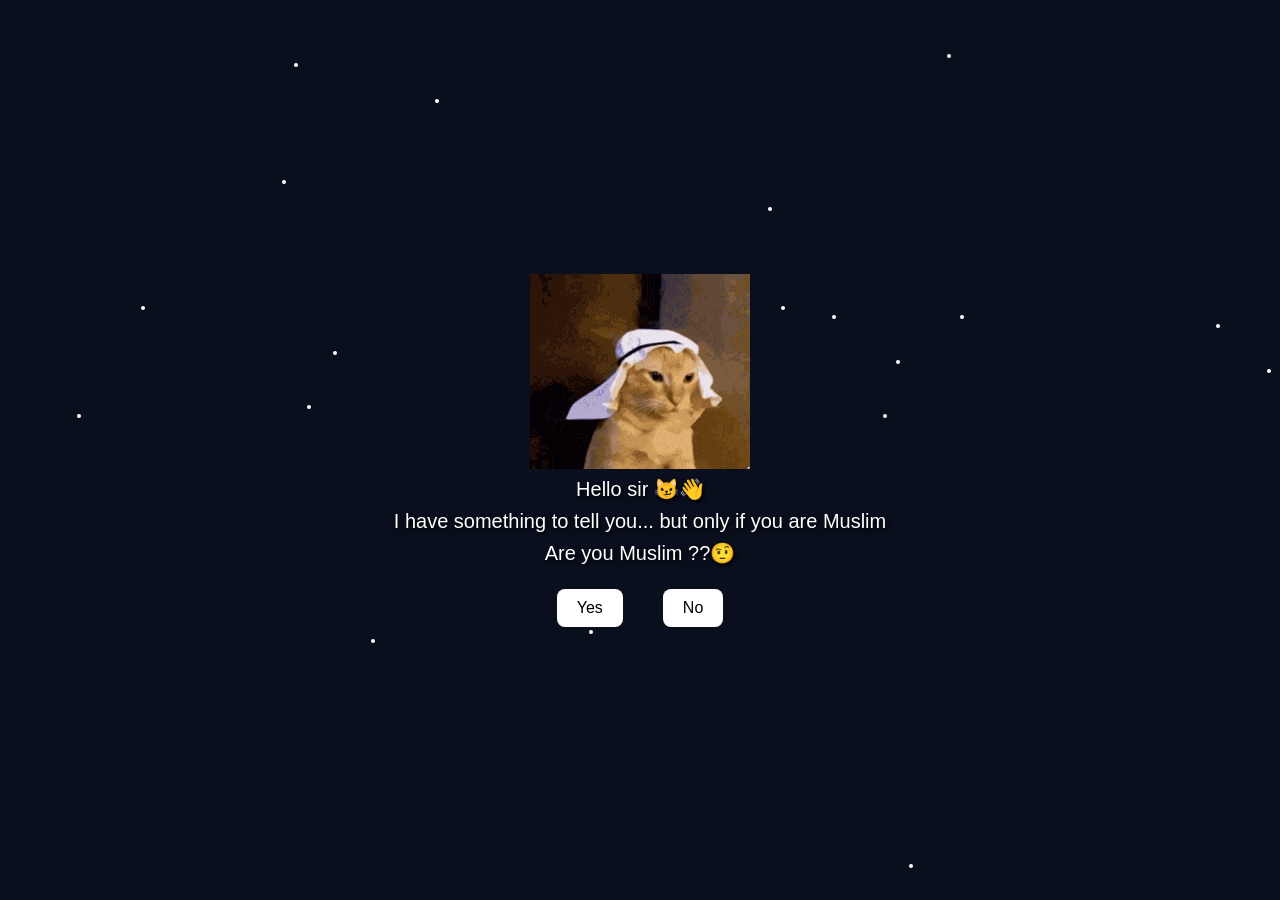
<file: index.html>
<!DOCTYPE html>
<html lang="en">

<head>
    <meta charset="UTF-8">
    <meta http-equiv="X-UA-Compatible" content="IE=edge">
    <meta name="viewport" content="width=device-width, initial-scale=1.0">
    <title>Document</title>
    <link rel="stylesheet" href="eid.css">

</head>

<body>
    <div class="backg">
        
        <span></span><span></span><span></span><span></span><span></span><span></span><span></span><span></span><span></span><span></span><span></span><span></span><span></span><span></span><span></span><span></span><span></span><span></span><span></span><span></span><span></span><span></span><span></span><span></span><span></span><span></span><span></span><span></span><span></span><span></span><span></span><span></span><span></span><span></span><span></span><span></span><span></span><span></span><span></span><span></span><span></span><span></span><span></span><span></span><span></span><span></span><span></span><span></span><span></span><span></span><span></span><span></span><span></span><span></span><span></span><span></span><span></span><span></span><span></span><span></span><span></span><span></span><span></span><span></span><span></span><span></span><span></span><span></span><span></span><span></span><span></span><span></span><span></span><span></span><span></span><span></span><span></span><span></span><span></span><span></span><span></span><span></span><span></span><span></span><span></span><span></span><span></span><span></span><span></span><span></span><span></span><span></span><span></span><span></span><span></span><span></span><span></span><span></span><span></span><span></span>
        <span></span><span></span><span></span><span></span><span></span><span></span><span></span><span></span><span></span><span></span><span></span><span></span><span></span><span></span><span></span><span></span><span></span><span></span><span></span><span></span><span></span><span></span><span></span><span></span><span></span><span></span><span></span><span></span><span></span><span></span><span></span><span></span><span></span><span></span><span></span><span></span><span></span><span></span><span></span><span></span><span></span><span></span><span></span><span></span><span></span><span></span><span></span><span></span><span></span><span></span><span></span><span></span><span></span><span></span><span></span><span></span><span></span><span></span><span></span><span></span><span></span><span></span><span></span><span></span><span></span><span></span><span></span><span></span><span></span><span></span><span></span><span></span><span></span><span></span><span></span><span></span><span></span><span></span><span></span><span></span><span></span><span></span><span></span><span></span><span></span><span></span><span></span><span></span><span></span><span></span><span></span><span></span><span></span><span></span><span></span><span></span><span></span><span></span><span></span><span></span>
        <span></span><span></span><span></span><span></span><span></span><span></span><span></span><span></span><span></span><span></span><span></span><span></span><span></span><span></span><span></span><span></span><span></span><span></span><span></span><span></span><span></span><span></span><span></span><span></span><span></span><span></span><span></span><span></span><span></span><span></span><span></span><span></span><span></span><span></span><span></span><span></span><span></span><span></span><span></span><span></span><span></span><span></span><span></span><span></span><span></span><span></span><span></span><span></span><span></span><span></span><span></span><span></span><span></span><span></span><span></span><span></span><span></span><span></span><span></span><span></span><span></span><span></span><span></span>

        <div class="container">



            <img src="welcome.gif" class="wgif ">
            <p class="message">Hello sir 😼👋<br> I have something to tell you... but only if you are Muslim <br>      Are you Muslim ??🤨</p>
            <div class="buttons">
                <button class="yes">Yes</button>
                <button class="no">No</button>
                <button class=" open hidden">Open</button>
                <button class="convert hidden ">I want to convert to Islam then</button>
                <button class="leave hidden">Leave</button>
            </div>


        </div>
            

    </div>
    
    
    <script src="eid.js"></script>
</body>

</html>
</file>
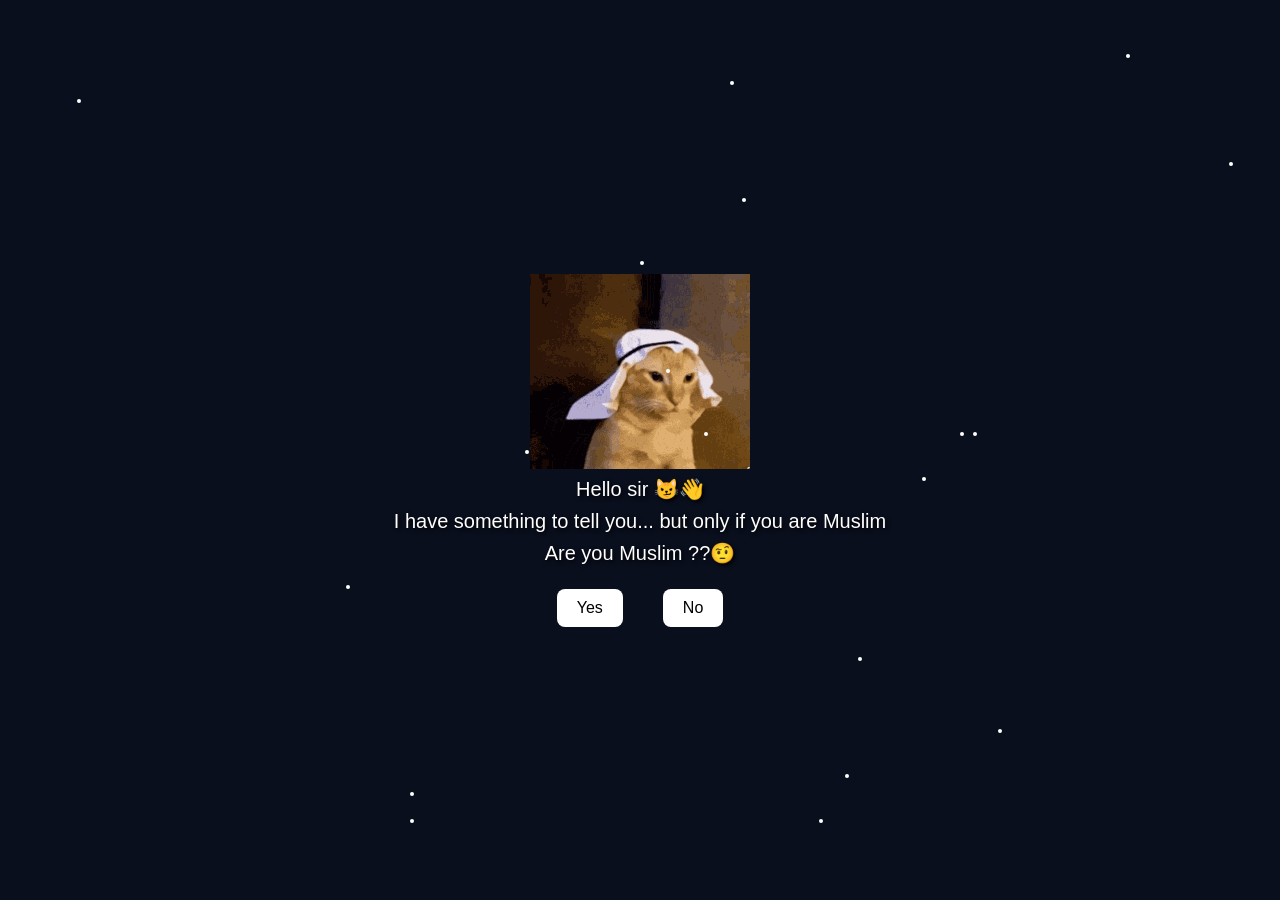
<file: eid.html>
<!DOCTYPE html>
<html lang="en">

<head>
    <meta charset="UTF-8">
    <meta http-equiv="X-UA-Compatible" content="IE=edge">
    <meta name="viewport" content="width=device-width, initial-scale=1.0">
    <title>Document</title>
    <link rel="stylesheet" href="eid.css">

</head>

<body>
    <div class="backg">
        
        <span></span><span></span><span></span><span></span><span></span><span></span><span></span><span></span><span></span><span></span><span></span><span></span><span></span><span></span><span></span><span></span><span></span><span></span><span></span><span></span><span></span><span></span><span></span><span></span><span></span><span></span><span></span><span></span><span></span><span></span><span></span><span></span><span></span><span></span><span></span><span></span><span></span><span></span><span></span><span></span><span></span><span></span><span></span><span></span><span></span><span></span><span></span><span></span><span></span><span></span><span></span><span></span><span></span><span></span><span></span><span></span><span></span><span></span><span></span><span></span><span></span><span></span><span></span><span></span><span></span><span></span><span></span><span></span><span></span><span></span><span></span><span></span><span></span><span></span><span></span><span></span><span></span><span></span><span></span><span></span><span></span><span></span><span></span><span></span><span></span><span></span><span></span><span></span><span></span><span></span><span></span><span></span><span></span><span></span><span></span><span></span><span></span><span></span><span></span><span></span>
        <span></span><span></span><span></span><span></span><span></span><span></span><span></span><span></span><span></span><span></span><span></span><span></span><span></span><span></span><span></span><span></span><span></span><span></span><span></span><span></span><span></span><span></span><span></span><span></span><span></span><span></span><span></span><span></span><span></span><span></span><span></span><span></span><span></span><span></span><span></span><span></span><span></span><span></span><span></span><span></span><span></span><span></span><span></span><span></span><span></span><span></span><span></span><span></span><span></span><span></span><span></span><span></span><span></span><span></span><span></span><span></span><span></span><span></span><span></span><span></span><span></span><span></span><span></span><span></span><span></span><span></span><span></span><span></span><span></span><span></span><span></span><span></span><span></span><span></span><span></span><span></span><span></span><span></span><span></span><span></span><span></span><span></span><span></span><span></span><span></span><span></span><span></span><span></span><span></span><span></span><span></span><span></span><span></span><span></span><span></span><span></span><span></span><span></span><span></span><span></span>
        <span></span><span></span><span></span><span></span><span></span><span></span><span></span><span></span><span></span><span></span><span></span><span></span><span></span><span></span><span></span><span></span><span></span><span></span><span></span><span></span><span></span><span></span><span></span><span></span><span></span><span></span><span></span><span></span><span></span><span></span><span></span><span></span><span></span><span></span><span></span><span></span><span></span><span></span><span></span><span></span><span></span><span></span><span></span><span></span><span></span><span></span><span></span><span></span><span></span><span></span><span></span><span></span><span></span><span></span><span></span><span></span><span></span><span></span><span></span><span></span><span></span><span></span><span></span>

        <div class="container">



            <img src="welcome.gif" class="wgif ">
            <p class="message">Hello sir 😼👋<br> I have something to tell you... but only if you are Muslim <br>      Are you Muslim ??🤨</p>
            <div class="buttons">
                <button class="yes">Yes</button>
                <button class="no">No</button>
                <button class=" open hidden">Open</button>
                <button class="convert hidden ">I want to convert to Islam then</button>
                <button class="leave hidden">Leave</button>
            </div>


        </div>
            

    </div>
    
    
    <script src="eid.js"></script>
</body>

</html>
</file>
<file: eid.css>
* {
    margin: 0;
    padding: 0;
    box-sizing: border-box;
    font-family: Arial, sans-serif;
}

/* Background */
.backg {
    position: relative;
    width: 100%;
    height: 100vh;
    background-color: rgb(10, 15, 30);

    display: flex;
    justify-content: center;
    align-items: center;
}

/* Stars */
.backg span {
    height: 4px;
    width: 4px;
    position: absolute;
    top: -10%;
    left: 50%;
    border-radius: 50%;
    background-color: white;
    box-shadow:
        0 0 80px rgb(255, 226, 226),
        0 0 100px white;
}

/* Container */
.container {
    text-align: center;
}

/* Message */
.message {
    color: white;
    max-width: 500px;
    margin: 0 auto;
    line-height: 1.6;
    font-size: 20px;
    font-weight: 500;
    text-shadow: 2px 2px 4px black;
}

/* Buttons layout */
.buttons {
    margin-top: 20px;
    display: flex;
    justify-content: center;
    gap: 40px;
}

/* Buttons style */
button {
    padding: 10px 20px;
    font-size: 16px;
    border: none;
    border-radius: 8px;
    background-color: white;
    color: black;
    cursor: pointer;
    transition: 0.3s;
}

button:hover {
    background-color: rgb(187, 103, 212);
}
.hidden{
    display: none;
}
</file>
